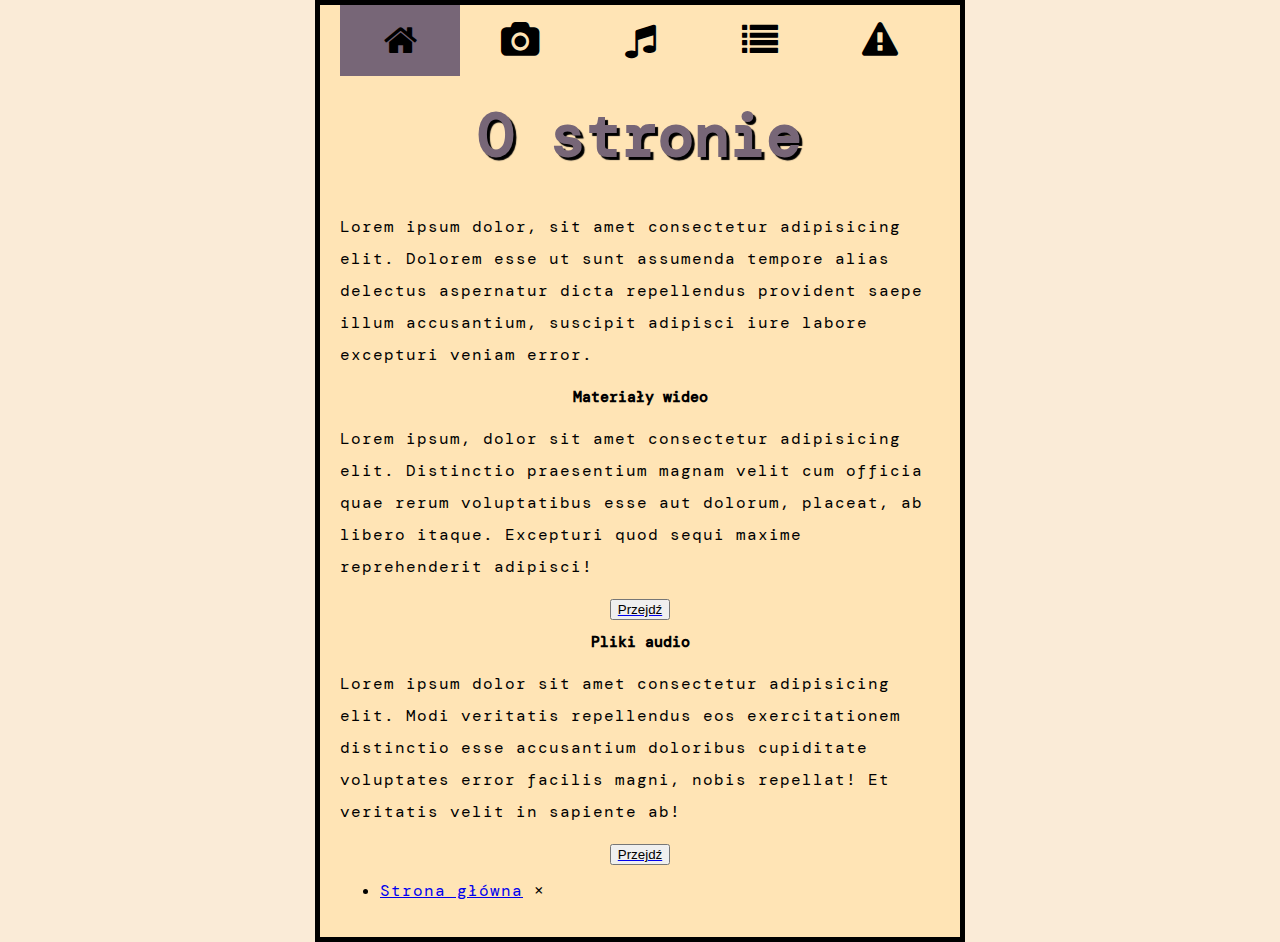
<file: index.html>
<!DOCTypE html>
<html lang="en">
    <head>
        <meta charset="UTF-8">
        <link href="https://fonts.googleapis.com/css2?family=DM+Mono:wght@300&display=swap" rel="stylesheet">
        <meta name="viewport" content="width=device-width, initial-scale=1.0">
        <title>Moja Strona</title>
        <link href="./css/main.css" rel="stylesheet">
        <link rel="stylesheet" href="https://cdnjs.cloudflare.com/ajax/libs/font-awesome/4.7.0/css/font-awesome.min.css">
    </head>
    <body>
        <header>
            <div class="icon-bar">
                <a class="active" href="./index.html"><i class="fa fa-home"></i></a>
                <a href="./link2.html"><i class="fa fa-camera"></i></a>
                <a href="./link3.html"><i class="fa fa-music"></i></a>
                <a href="./link4.html"><i class="fa fa-list"></i></a>
                <a href="./link5.html"><i class="fa fa-warning"></i></a>
              </div>
        </header>
        <section>
            <div>
               <h1>
                   O stronie
               </h1> 
               <p>
                   Lorem ipsum dolor, sit amet consectetur adipisicing elit. Dolorem esse ut sunt assumenda tempore alias delectus aspernatur dicta repellendus provident saepe illum accusantium, suscipit adipisci iure labore excepturi veniam error.
               </p>
            </div>
        </section>
        <section>
            <div>
                <div>
                    <h2>
                        Materiały wideo
                    </h2>
                    <p>
                        Lorem ipsum, dolor sit amet consectetur adipisicing elit. Distinctio praesentium magnam velit cum officia quae rerum voluptatibus esse aut dolorum, placeat, ab libero itaque. Excepturi quod sequi maxime reprehenderit adipisci!
                    </p>
                    <a href="./link2.html"><button class="button">Przejdź</button></a>
                </div>
                <div>
                    <h2>
                        Pliki audio
                    </h2>
                    <p>
                        Lorem ipsum dolor sit amet consectetur adipisicing elit. Modi veritatis repellendus eos exercitationem distinctio esse accusantium doloribus cupiditate voluptates error facilis magni, nobis repellat! Et veritatis velit in sapiente ab!
                    </p>
                    <a href="./link3.html"><button class="button">Przejdź</button></a>
                </div>
            </div>
        </section>
        <footer>
            <nav>
                <ul>
                    <li>
                        <a href="./index.html">Strona główna</a>
                    </li>
                </ul>
            </nav>
        </footer>
        <script src="./scripts/app.js"></script>
    </body>
</html>
</file>
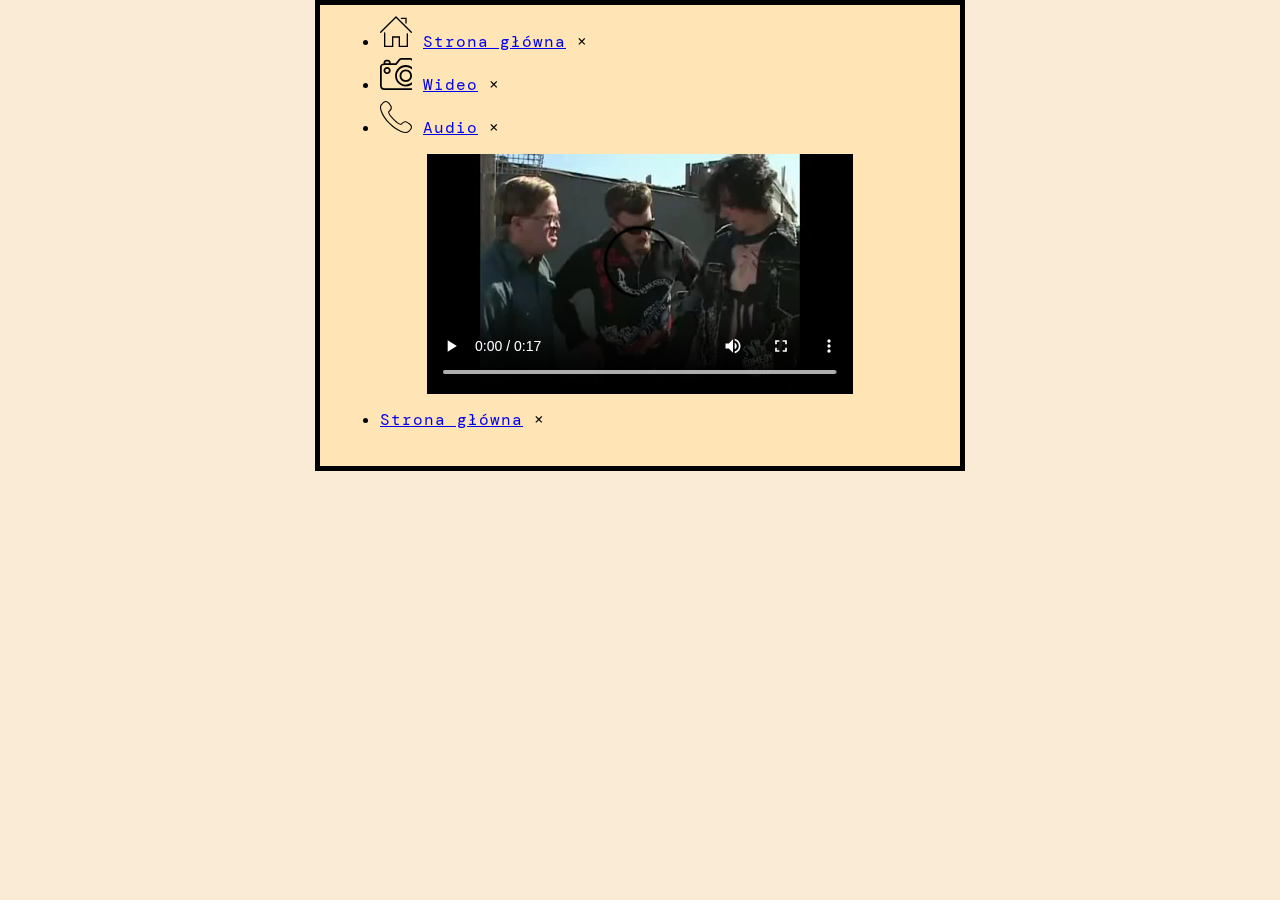
<file: link2.html>
<!DOCTypE html>
<html lang="en">
    <head>
        <meta charset="UTF-8">
        <link href="https://fonts.googleapis.com/css2?family=DM+Mono:wght@300&display=swap" rel="stylesheet">
        <meta name="viewport" content="width=device-width, initial-scale=1.0">
        <title>Moja Strona</title>
        <link href="./css/main.css" rel="stylesheet">
    </head>
    <body>
        <header>
        <ul>
            <li>
                <svg version="1.1" xmlns="http://www.w3.org/2000/svg" width="32" height="32" viewBox="0 0 32 32" {...props}="">
                    <path d="M27.333 18c-0.368 0-0.667 0.299-0.667 0.667v12h-6.667v-9.333h-8v9.333h-6.667v-12.667c0-0.368-0.299-0.667-0.667-0.667s-0.667 0.299-0.667 0.667v14h9.333v-9.333h5.333v9.333h9.333v-13.333c0-0.368-0.299-0.667-0.667-0.667zM31.805 16.862l-15.333-15.333c-0.26-0.26-0.683-0.26-0.943 0l-15.333 15.333c-0.26 0.26-0.26 0.683 0 0.943s0.683 0.26 0.943 0l14.861-14.861 14.863 14.861c0.131 0.131 0.301 0.196 0.471 0.196 0.171 0 0.341-0.065 0.472-0.196 0.26-0.26 0.26-0.683 0-0.943zM21.333 4h4v4c0 0.368 0.299 0.667 0.667 0.667s0.667-0.299 0.667-0.667v-5.333h-5.333c-0.368 0-0.667 0.299-0.667 0.667s0.299 0.667 0.667 0.667z"></path>
                </svg>
                <a href="./index.html">Strona główna</a>
            </li>
            <li>
                <svg version="1.1" xmlns="http://www.w3.org/2000/svg" width="32" height="32" viewBox="0 0 32 32" {...props}="">
                    <path d="M38.123 5.333h-2.908l-1.588-3.159c-0.933-1.401-2.144-2.174-3.404-2.174h-8.889c-1.26 0-2.471 0.773-3.378 2.133l-2.4 3.2h-4.889v-0.889c0-1.42-1.292-2.667-2.766-2.667h-1.678c-1.394 0-2.617 1.246-2.617 2.642l-0.027 0.98c-2.908 0.325-3.579 2.24-3.579 3.886v18.469c0 2.697 1.657 4.245 4.544 4.245h33.58c2.885 0 4.542-1.548 4.542-4.247v-18.468c0-1.803-0.788-3.952-4.544-3.952zM6.222 3.556h1.678c0.491 0 0.988 0.448 0.988 0.889v0.889h-3.531l0.025-0.889c0-0.448 0.416-0.889 0.839-0.889zM40.889 27.753c0 1.707-0.853 2.469-2.766 2.469h-33.579c-1.913 0-2.766-0.763-2.766-2.469v-18.468c0-1.305 0.453-2.174 2.667-2.174h12l2.962-3.952c0.345-0.516 1.052-1.381 1.927-1.381h8.889c0.875 0 1.584 0.866 1.872 1.287l2.023 4.046h4.005c2.553 0 2.766 1.074 2.766 2.174v18.468zM25.778 7.111c-5.883 0-10.667 4.784-10.667 10.667s4.784 10.667 10.667 10.667 10.667-4.784 10.667-10.667-4.784-10.667-10.667-10.667zM25.778 26.667c-4.901 0-8.889-3.988-8.889-8.889s3.988-8.889 8.889-8.889 8.889 3.988 8.889 8.889-3.988 8.889-8.889 8.889zM25.778 11.556c-3.431 0-6.222 2.791-6.222 6.222s2.791 6.222 6.222 6.222 6.222-2.791 6.222-6.222-2.791-6.222-6.222-6.222zM25.778 22.222c-2.452 0-4.444-1.993-4.444-4.444s1.993-4.444 4.444-4.444 4.444 1.993 4.444 4.444-1.993 4.444-4.444 4.444zM7.111 8.889c-1.961 0-3.556 1.595-3.556 3.556s1.595 3.556 3.556 3.556 3.556-1.595 3.556-3.556-1.595-3.556-3.556-3.556zM7.111 14.222c-0.98 0-1.778-0.796-1.778-1.778s0.798-1.778 1.778-1.778 1.778 0.796 1.778 1.778-0.798 1.778-1.778 1.778z"></path>
                </svg>
                <a href="./link2.html">Wideo</a>
            </li>
            <li>
                <svg version="1.1" xmlns="http://www.w3.org/2000/svg" width="32" height="32" viewBox="0 0 32 32" {...props}="">
                    <path d="M25.719 32c-1.331 0-2.939-0.334-4.708-1.001-3.877-1.462-8.095-4.35-11.877-8.133-3.783-3.783-6.672-8.002-8.135-11.879-1.329-3.525-1.332-6.418-0.008-7.742 0.191-0.191 0.384-0.395 0.584-0.606 1.209-1.271 2.575-2.702 4.385-2.637 1.247 0.052 2.456 0.827 3.694 2.367 3.657 4.549 2.008 6.169 0.1 8.049l-0.337 0.334c-0.312 0.312-0.902 1.758 4.585 7.245 1.791 1.791 3.318 3.102 4.539 3.895 0.768 0.499 2.143 1.255 2.707 0.691l0.339-0.342c1.877-1.904 3.498-3.548 8.043 0.107 1.54 1.238 2.314 2.445 2.366 3.695 0.074 1.809-1.367 3.178-2.639 4.386-0.21 0.2-0.414 0.394-0.605 0.583-0.658 0.659-1.709 0.989-3.034 0.989zM5.832 1.076c-1.286 0-2.448 1.223-3.475 2.304-0.207 0.217-0.407 0.428-0.604 0.625-0.987 0.986-0.887 3.577 0.254 6.602 1.41 3.737 4.212 7.821 7.889 11.498 3.677 3.676 7.758 6.477 11.496 7.886 3.026 1.143 5.616 1.24 6.601 0.255 0.197-0.197 0.408-0.397 0.625-0.603 1.105-1.050 2.359-2.241 2.304-3.562-0.038-0.907-0.699-1.884-1.964-2.901-3.788-3.046-4.847-1.971-6.603-0.189l-0.344 0.348c-0.84 0.841-2.203 0.654-4.055-0.549-1.284-0.835-2.871-2.194-4.713-4.037-4.554-4.553-6.010-7.339-4.585-8.768l0.343-0.339c1.786-1.757 2.863-2.817-0.184-6.606-1.019-1.265-1.994-1.926-2.902-1.964-0.028-0.001-0.056-0.001-0.084-0.001z"></path>
                </svg>
                <a href="./link3.html">Audio</a>
            </li>
        </ul>
        </header>
        <video width="426" height="240" controls>
            <source src="./assets/test.mp4" type=video/mp4>
          </video>
        <footer>
            <nav>
                <ul>
                    <li>
                        <a href="./index.html">Strona główna</a>
                    </li>
                </ul>
            </nav>
        </footer>
        <script src="./scripts/app.js"></script>
    </body>
</html>
</file>
<file: css/main.css>
html {
    font-size: 10px; 
    font-family: DM Mono; 
    background-color: antiquewhite;
  }
body {
    width: 600px;
    margin: 0 auto;
    background-color: moccasin;
    padding: 0 20px 20px 20px;
    border: 5px solid black;
  }
h1 {
    font-size: 60px;
    text-align: center;
    margin: 0;
    padding: 20px 0;    
    color: #776677;
    text-shadow: 3px 3px 1px black;
  }
h2 {
    text-align: center;
  }
p, li {
    font-size: 16px;    
    line-height: 2;
    letter-spacing: 1px;
  }
video{
    display: block;
    margin: 0 auto;
  }
button{
    display: block;
    margin: 0 auto;
  }
form{
    text-align: center;
    margin: 0;
}
.icon-bar {
  width: 100%; 
  background-color: moccasin; 
  overflow: auto; 
}

.icon-bar a {
  float: left; 
  text-align: center; 
  width: 20%; 
  padding: 12px 0; 
  transition: all 0.3s ease; 
  color: black; 
  font-size: 36px; 
}

.icon-bar a:hover {
  background-color: antiquewhite; 
}

.active {
  background-color: #776677; 
}
</file>
